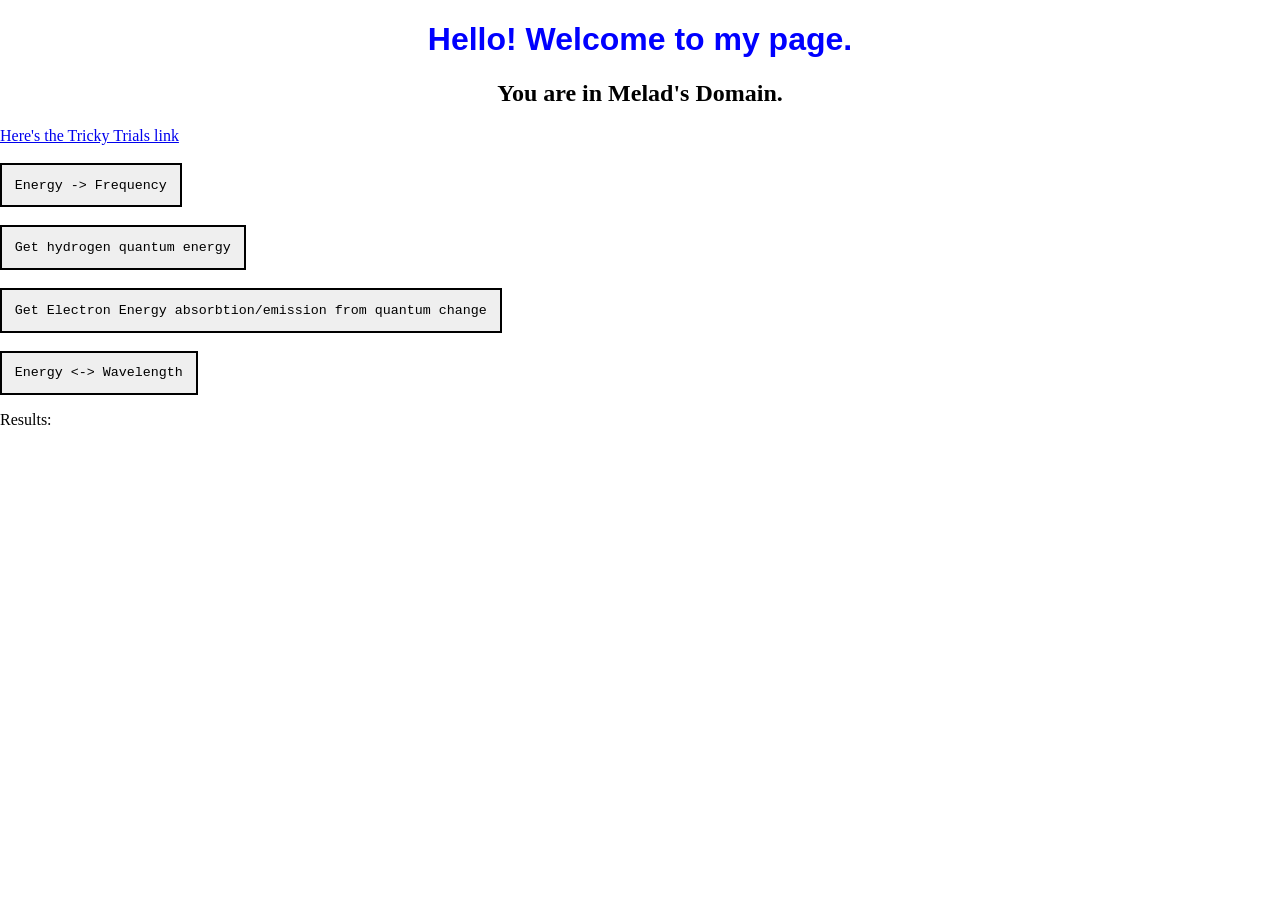
<file: index.html>
<!DOCTYPE html>
<html>
    <head>
        <title>M31ad's Domain</title>
        <link rel="icon" href="./images/ico.png">
        <meta charset="UTF-8">
        <meta name="viewport" content="width=device-width, initial-scale=1.0">
        <link rel="stylesheet" href="base_style.css">
        <script src="equations.js"></script>
    </head>
    <body>
        <h1>Hello! Welcome to my page.</h1>
        <h2>You are in Melad's Domain.</h2>
        <a href="trials.html">Here's the Tricky Trials link</a>
        <br><br>
        <button onclick="getFreqFromLightEnergy()">Energy -> Frequency</button>
        <br><br>
        <button onclick="getHydrogenQuantumEnergy()">Get hydrogen quantum energy</button>
        <br><br>
        <button onclick="getElectronEnergyChange()">Get Electron Energy absorbtion/emission from quantum change</button>
        <br><br>
        <button onclick="wavelengthLightEnergy()">Energy &lt;-&gt; Wavelength</button>
        <p id="results">Results: </p>
    </body>
</html>
</file>
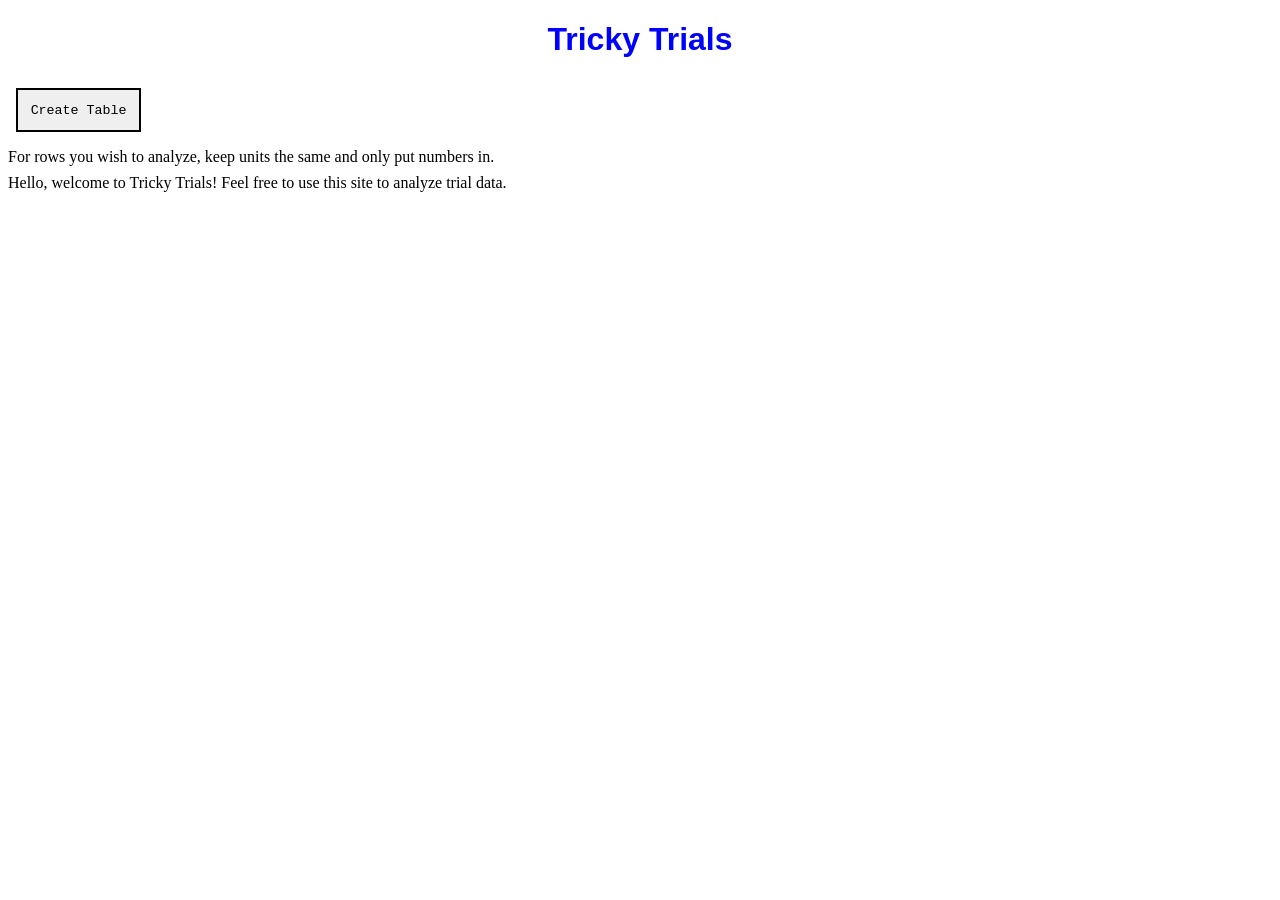
<file: trials.html>
<!DOCTYPE html>
<html>
    <head>
        <title>Tricky Trials</title>
        <link rel="icon" href="./images/ico.png">
        <meta charset="UTF-8">
        <meta name="viewport" content="width=device-width, initial-scale=1.0">
        <link rel="stylesheet" href="style.css">
        <link rel="stylesheet" href="base_style.css">
        
        <script src="script.js"></script>
        <script src="helpers.js"></script>
        <script src="tables.js"></script>
    </head>
    <body onload="start()">
        <div id="top" class="normal">
            <h1>Tricky Trials</h1>
            <button id="open-create-table" onclick="openCreateTable()" class="normal">Create Table</button>
        </div>
        <div id="create-table">
            <button id="close-create-table" onclick="closeCreateTable()">X</button>
            <h2>New Table</h2>
            <input id="scratch-name" placeholder="Enter Table Name">
            <input id="rows" placeholder="Enter Rows">
            <input id="columns" placeholder="Enter Columns">
            <p>Fill First Row <input id="trial-option" type="checkbox"></p>
            <button onclick="createTable()">Create Table</button>
            <p id="error-scratch" style="display:none">Please input values for both rows and columns</p>

        </div>
        <p class="normal">For rows you wish to analyze, keep units the same and only put numbers in.</p>
        <div id="table-container">
            <datalist id="table-name-list"></datalist>
        </div>
        <!-- Table is a div populated with a table, an add row button, a delete row button, and
        a delete table button. The table is populated with data from the user. -->
        <p class="normal">Hello, welcome to Tricky Trials! Feel free to use this site to analyze trial data.</p>
    </body>
</html>
</file>
<file: base_style.css>
h1, h2 {
    text-align: center;
}
h1 {
    color: blue;
    font-family: Verdana, Geneva, Tahoma, sans-serif;
}
body {
    margin: 0%;
}
button {
    padding: 1%;
    border-style: solid;
    font-family: 'Courier New', Courier, monospace;
    font-weight:300;
}
input {
    padding: 1%;
}
.normal {
    margin: 8px;
}
</file>
<file: style.css>
#create-table {
    display: none;
    background-color:antiquewhite;
    margin: 0%;
    position: relative;
    flex-direction: column;
    padding-right: 50%;
}
#create-table #close-create-table {
    position: absolute;
    top: 0.5rem;
    right: 0.5rem;
    margin: 0;
    padding: 0.5rem 1rem;
    background-color:transparent;
    font-size: 1.2rem;
}
#create-table h1 {
    text-align: left;
}

#create-table div {
    width: 50%;
    display: flex;
    flex-direction: column;
}

td {
    border: 1px solid black;
}

table {
    border-collapse: collapse;
    width: 100%;
    height: 50%;
    align-self: center;
}

#table {
    margin: 5% 0% 5% 0%
}

td input {
    border: none;
    outline: none;
    background: transparent;
    padding: 3%;
    width: 94%;
}

#create-table input, #create-table button{
    padding: 2% 10% 2% 10%;
    margin: 2% 10% 2% 10%;
}

td:hover {
    filter: brightness(90%);
}
</file>
